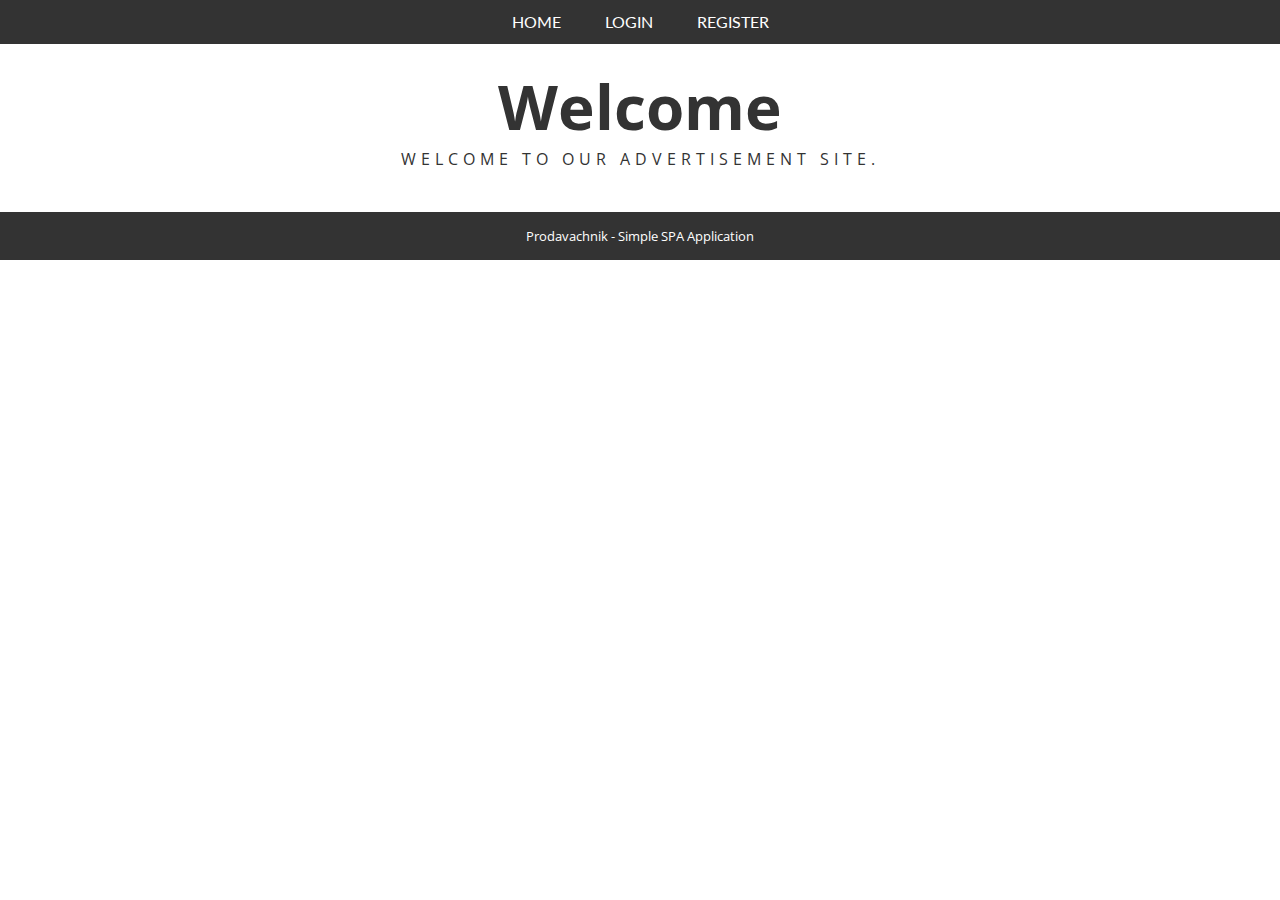
<file: index.html>
<!DOCTYPE html>
<html>
<head>
    <meta charset="UTF-8">
    <title>Prodavachnik</title>
    <script src="scripts/jquery-3.1.1.min.js"></script>
    <script src="scripts/jquery.mockjax.min.js"></script>
    <script src="scripts/api.js"></script>
    <script src="scripts/prodavachnik.js"></script>
    <link rel="stylesheet" type="text/css" href="styles/prodavachnik.css" />
    <link href="https://fonts.googleapis.com/css?family=Lato|Open+Sans" rel="stylesheet">
    <meta name="viewport" content="width=device-width, initial-scale=1.0">
</head>
<body>
<header id="menu" class="menu">
    <a href="#" id="linkHome" class="menu-item">Home</a>
    <a href="#" id="linkLogin" class="menu-item">Login</a>
    <a href="#" id="linkRegister" class="menu-item">Register</a>
    <a href="#" id="linkListAds" class="menu-item">List Advertisements</a>
    <a href="#" id="linkCreateAd" class="menu-item">Create Advertisement</a>
    <a href="#" id="linkLogout" class="menu-item">Logout</a>
    <div></div>
</header>

<main>

    <section id="loadingBox" class="loadingBox">Loading ...</section>

    <section id="infoBox" class="infoBox">Info</section>

    <section id="errorBox" class="errorBox">Error</section>

    <section id="viewHome" class="viewHome">
        <h1 class="title">Welcome</h1>
        <p class="body-text">Welcome to our advertisement site.</p>
    </section>

    <section id="viewLogin" class="viewLogin">
        <h1 class="titleForm">Please login</h1>
        <form id="formLogin" class="form">
            <div>Username:</div>
            <div><input type="text" name="username" required /></div>
            <div>Password:</div>
            <div><input type="password" name="password" required /></div>
            <div><input type="button" id="buttonLoginUser" value="Login" /></div>
        </form>
    </section>

    <section id="viewRegister" class="viewRegister">
        <h1 class="titleForm">Please register here</h1>
        <form id="formRegister" class="form">
            <div>Username:</div>
            <div><input type="text" name="username" required /></div>
            <div>Password:</div>
            <div><input type="password" name="password" required /></div>
            <div><input type="button" id="buttonRegisterUser" value="Register" /></div>
        </form>
    </section>

    <section id="viewAds" class="viewAds">
        <h1 class="titleForm">Advertisements</h1>
        <div id="ads" class="ads">
            <table>
                <tr>
                    <th>Title</th>
                    <th>Publisher</th>
                    <th>Description</th>
                    <th>Price</th>
                    <th>Date Published</th>
                    <th>Actions</th>
                </tr>
                <tr>
                    <td>Ad title</td>
                    <td>Ad author</td> 
                    <td>Ad description</td>
                    <td>Price</td> 
                    <td>Date published</td> 
                    <td>
                        <a href="#">[Read more]</a>
                    </td>

                    <td> 
                        <a href="#">[Delete]</a> 
                        <a href="#">[Edit]</a> 
                    </td>
                </tr> 
            </table> 
        </div> 
    </section> 

    <section id="viewDetailsAd" class="viewDetailsAd">
    </section>

    <section id="viewCreateAd" class="viewCreateAd"> 
        <h1 class="titleForm">Create new Advertisement</h1> 
        <form id="formCreateAd" class="form"> 
            <div>Title:</div> 
            <div><input type="text" name="title" required /></div> 
            <div>Date Published:</div> 
            <div><input type="date" name="datePublished" required /></div> 
            <div>Price:</div> 
            <div><input type="number" step="0.01" name="price" required /></div> 
            <div><input type="button" id="buttonCreateAd" value="Create" /></div> 
        </form> 
    </section>

    <section id="viewEditAd" class="viewEditAd"> 
        <h1 class="titleForm">Edit existing advertisement</h1> 
        <form id="formEditAd" class="form"> 
            <div><input type="hidden" name="id" required /></div> 
            <div><input type="hidden" name="publisher" required /></div> 
            <div>Title:</div> 
            <div><input type="text" name="title" required /></div> 
            <div>Date Published:</div> 
            <div><input type="date" name="datePublished" required /></div> 
            <div>Price:</div> 
            <div><input type="number" step="0.01" name="price" required /></div> 
            <div><input type="button" id="buttonEditAd" value="Edit" /></div> 
        </form> 
    </section>

    <script>
        startApp();
    </script>
</main>
<footer>Prodavachnik - Simple SPA Application</footer>
</body>
</html>
</file>
<file: styles/prodavachnik.css>
*{
    margin: 0;
    padding: 0;
}

body{
    font-family: 'Open Sans', sans-serif;
    color: #333333;
    height: 100%;
}

.menu {
    font-family: 'Lato', sans-serif;
    background: #333333;
    text-align: center;
    padding: 10px;
    line-height: 1.5;
}

#menu a {
    display: none;
    text-decoration: none;
    padding: 5px 20px;
    cursor: pointer;
}

.menu-item {
    display: none;
    text-decoration: none;
    padding: 5px 20px;
    color: #fff;
    font-size: 16px;
    max-width: 160px;
    position: relative;
    text-transform: uppercase;
    transition: ease-in .3s;
}

.menu a:hover{
    color: #00bbbb;
}


main > section {
    display: none;
    padding: 20px 5px;
}


.title{
    text-align: center;
    font-size: 62px;
}

.body-text{
    text-align: center;
    text-transform: uppercase;
    letter-spacing: 5px;
}

.titleForm{
    text-align: center;
    text-transform: uppercase;
    letter-spacing: 10px;
    padding: 10px;
}

.form{
    margin: 0 auto;
    background: #333333;
    text-align: center;
    width: 25%;
    padding: 20px;
    color: white;
}

input{
    border: none;
    box-shadow: none;
    background: none;
    outline: none;
    color:white;
    padding: 5px;
    margin: 20px;
    font: 16px 'Open Sans', sans-serif;
    border-bottom: 1px solid white;
    transition: .5s ease-in;
}

input[type=text]{
    color: white;
    font: 16px 'Open Sans', sans-serif;
}

input:focus{
    border-color: #00bbbb;
}

input[type=button]{
    border: 1px solid white;
    padding: 10px 25px;
    transition: all .2s ease-in-out;
}

input[type=button]:hover{
    background: #00bbbb;
    border-color: #00bbbb;
    transform: scale(1.1);
    cursor: pointer;
}

table{
    margin: 0 auto;
    padding: 10px;
}

table th {
    background: #DDD;
    padding: 10px;
}

table td {
    padding: 5px 10px;
    background: #EEE;
}

.secondaryButton{
    text-decoration: none;
    color: #333333;
    padding: 5px 10px;
    transition: all .2s ease-in-out;
}

.secondaryButton:hover{
    cursor: pointer;
}

footer {
    background: #333333;
    color: white;
    padding: 15px 10px;
    font-size: 0.8em;
    text-align: center;

}
#infoBox, #errorBox, #loadingBox {
    width: 100%;
    color: white;
    text-align: center;
    padding: 15px;
    transition: .5s ease-in;
}

#loadingBox {
    background: #7CB3E9;
}
#infoBox {
    background: #393;
}
#errorBox {
    background: #F50;
}
</file>
